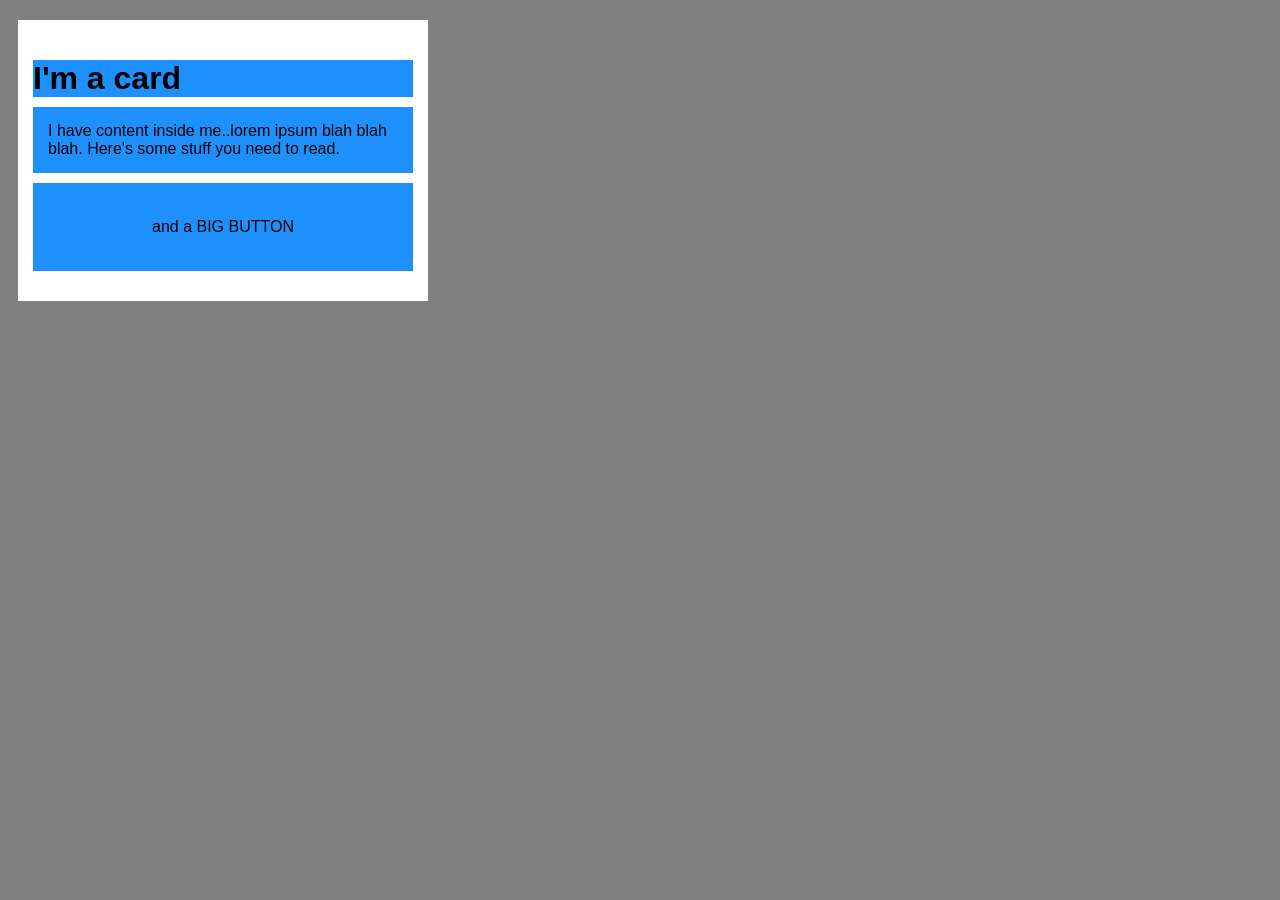
<file: foundations/block-and-inline/02-margin-and-padding-2/index.html>
<!DOCTYPE html>
<html lang="en">
  <head>
    <meta charset="UTF-8">
    <meta http-equiv="X-UA-Compatible" content="IE=edge">
    <meta name="viewport" content="width=device-width, initial-scale=1.0">
    <title>Margin and Padding exercise 2</title>
    <link rel="stylesheet" href="style.css">
  </head>
  <body>
    <div class="card">
      <h1 class="title">I'm a card</h1>
      <p class="content">I have content inside me..lorem ipsum blah blah blah. Here's some stuff you need to read.</p>
      <div class="button-container">and a <button">BIG BUTTON</button></div>
    </div>
  </body>
</html>
</file>
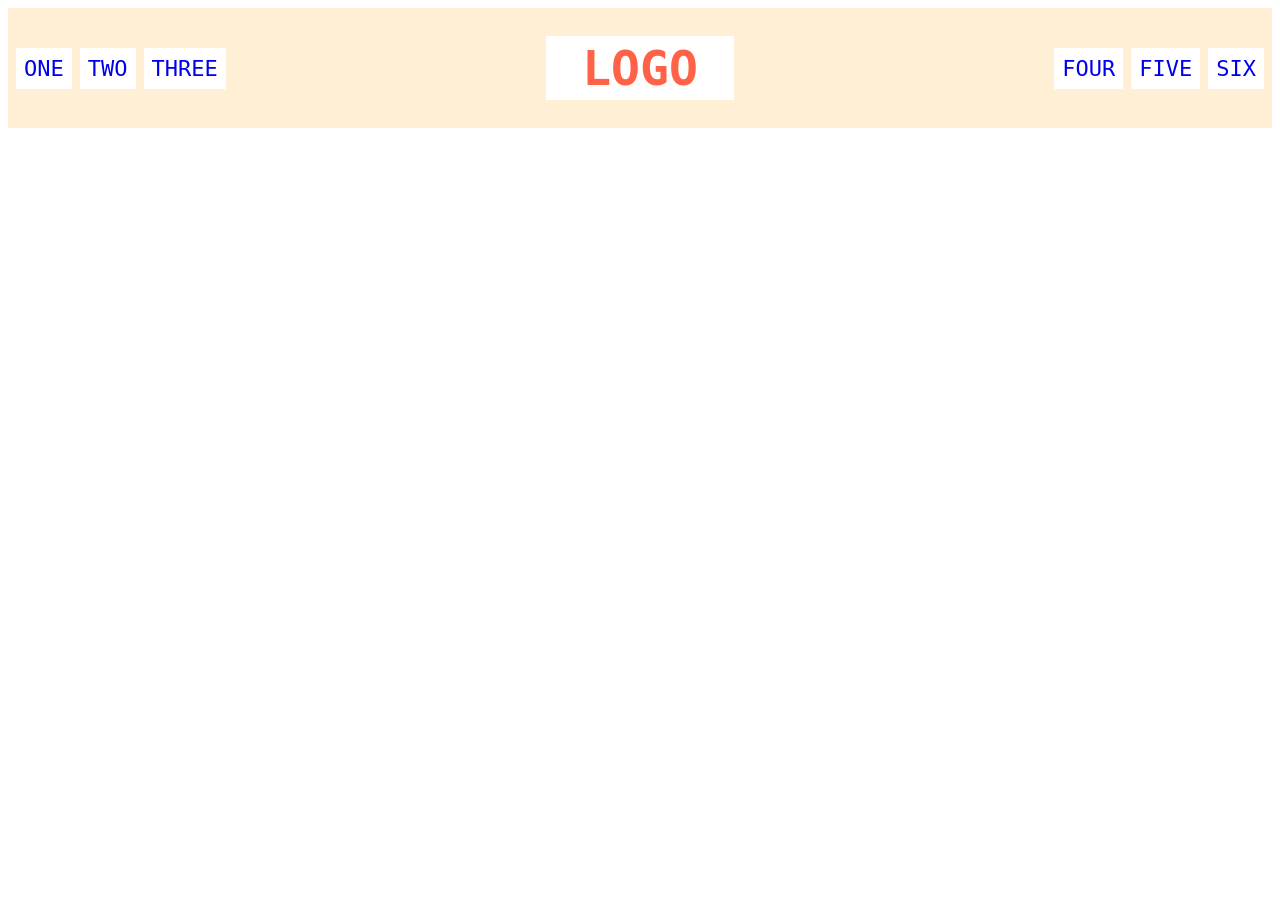
<file: foundations/flex/02-flex-header/index.html>
<!DOCTYPE html>
<html lang="en">
  <head>
    <meta charset="UTF-8">
    <meta http-equiv="X-UA-Compatible" content="IE=edge">
    <meta name="viewport" content="width=device-width, initial-scale=1.0">
    <title>Flex Header</title>
    <link rel="stylesheet" href="style.css">
  </head>
  <body>
    <div class="header">
      <div class="left-links">
        <ul id="left">
          <li><a href="#">ONE</a></li>
          <li><a href="#">TWO</a></li>
          <li><a href="#">THREE</a></li>
        </ul>
      </div>
      <div class="logo">LOGO</div>
      <div class="right-links">
        <ul id="right">
          <li><a href="#">FOUR</a></li>
          <li><a href="#">FIVE</a></li>
          <li><a href="#">SIX</a></li>
        </ul>
      </div>
    </div>
  </body>
</html>
</file>
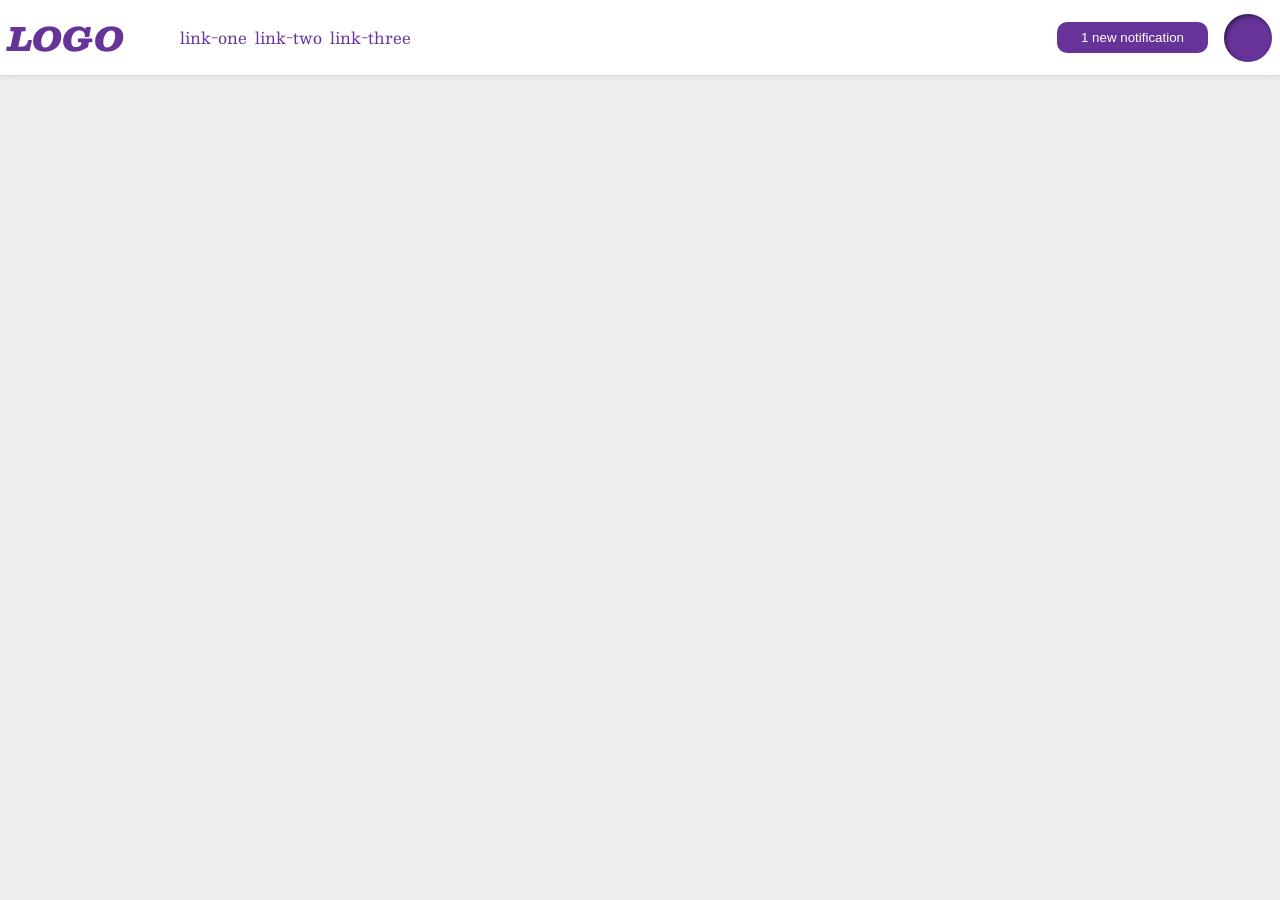
<file: foundations/flex/03-flex-header-2/index.html>
<!DOCTYPE html>
<html lang="en">
  <head>
    <meta charset="UTF-8">
    <meta http-equiv="X-UA-Compatible" content="IE=edge">
    <meta name="viewport" content="width=device-width, initial-scale=1.0">
    <title>Flex Header 2</title>
    <link rel="stylesheet" href="style.css">
  </head>
  <body>
    <div class="header">
      <div id="left">
      <div class="logo">
        LOGO
      </div>
      <ul class="links">
        <li><a href="https://google.com">link-one</a></li>
        <li><a href="https://google.com">link-two</a></li>
        <li><a href="https://google.com">link-three</a></li>
      </ul>
      </div>
      <div id="right">
      <button class="notifications">
        1 new notification
      </button>
      <div class="profile-image"></div>
    </div>
    </div>
  </body>
</html>
</file>
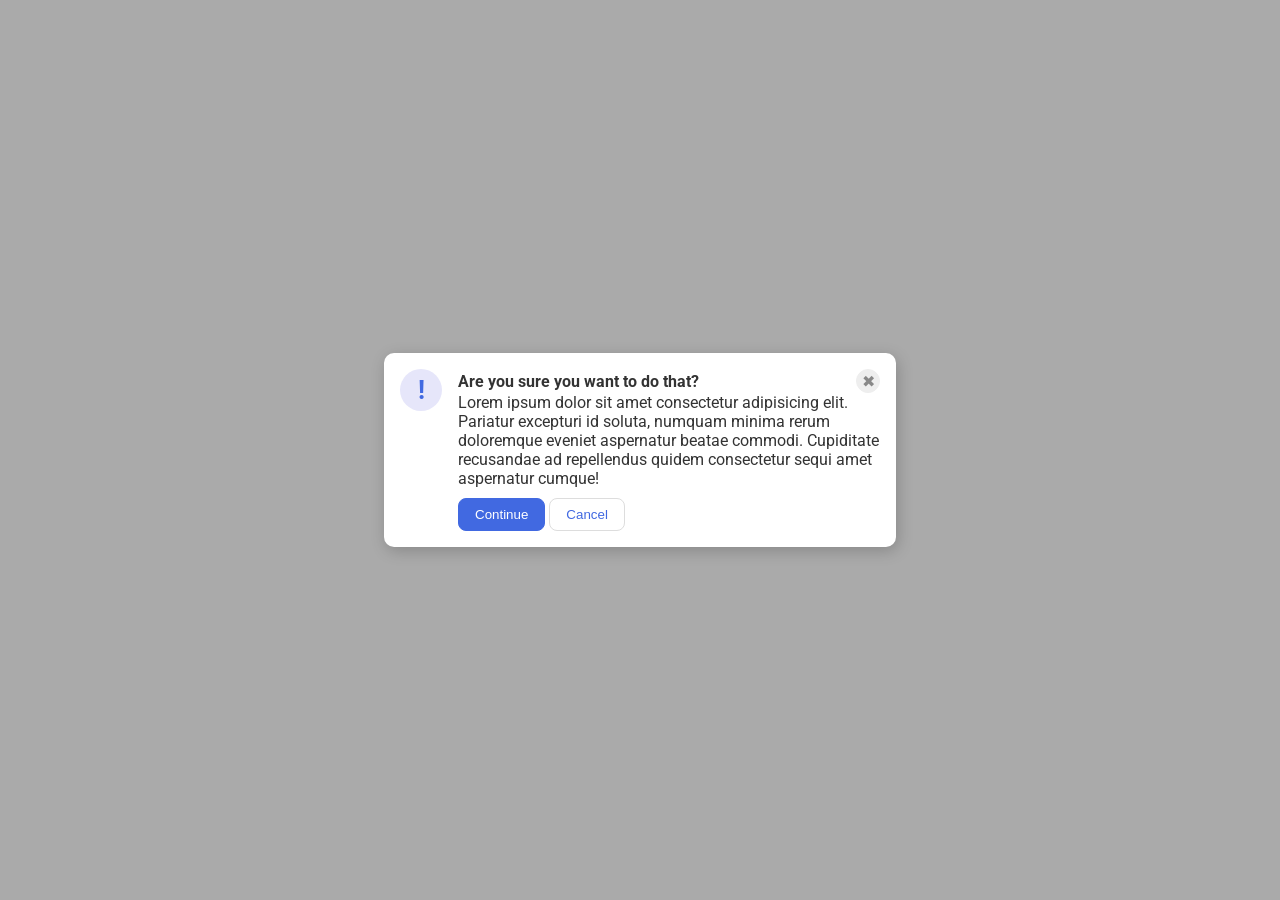
<file: foundations/flex/05-flex-modal/index.html>
<!DOCTYPE html>
<html lang="en">
  <head>
    <meta charset="UTF-8">
    <meta http-equiv="X-UA-Compatible" content="IE=edge">
    <meta name="viewport" content="width=device-width, initial-scale=1.0">
    <link rel="stylesheet" href="style.css">
    <title>Modal</title>
  </head>
  <body>
    <div class="modal">
      <div class="icon">!</div>
      <div class="card">
          <div class="header">Are you sure you want to do that?
          <button class="close-button">✖</button>
        </div>
        <div class="text">Lorem ipsum dolor sit amet consectetur adipisicing elit. Pariatur excepturi id soluta, numquam minima rerum doloremque eveniet aspernatur beatae commodi. Cupiditate recusandae ad repellendus quidem consectetur sequi amet aspernatur cumque!</div>
        <button class="continue">Continue</button>
        <button class="cancel">Cancel</button>
        </div>
        </div>
      </div>
  </body>
</html>
</file>
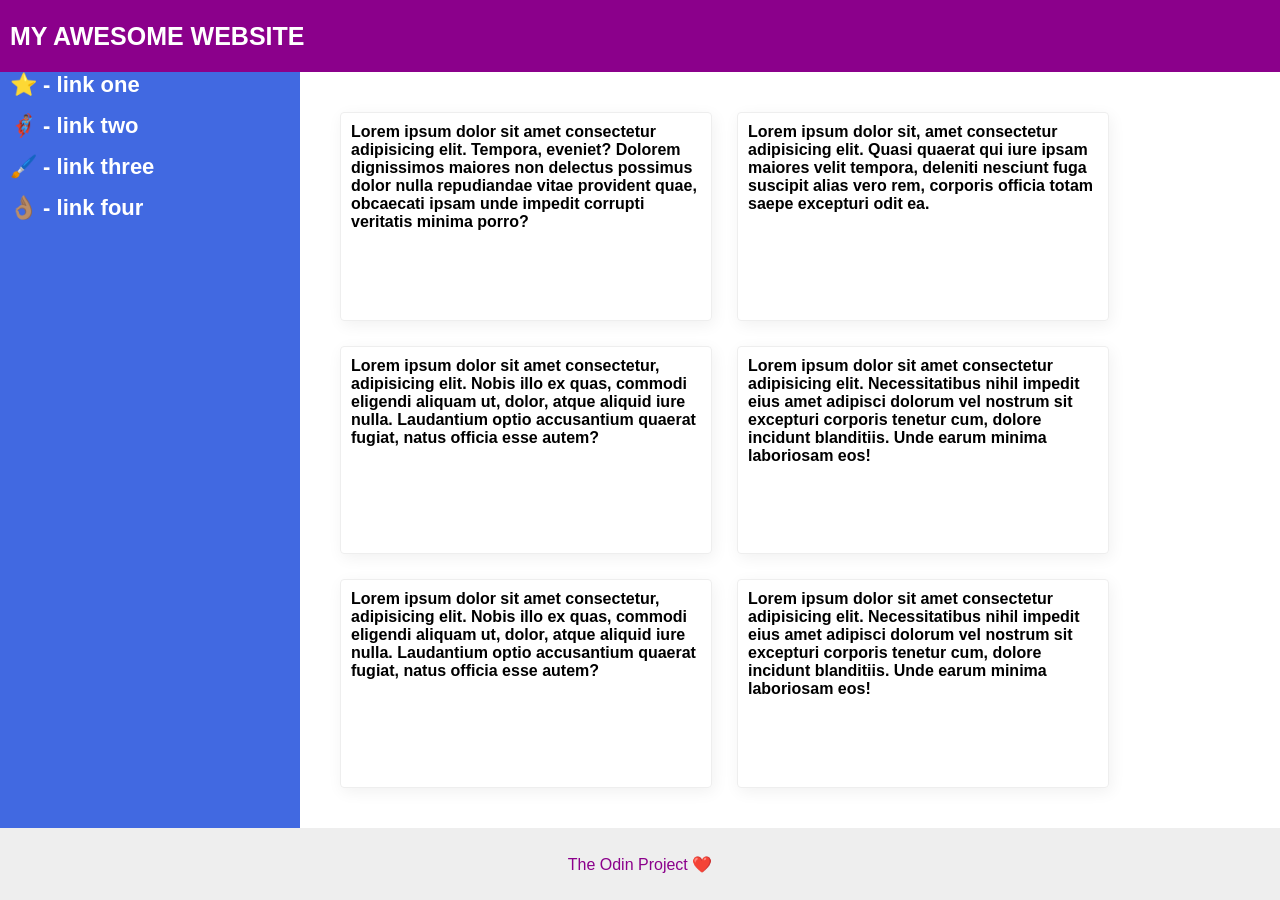
<file: foundations/flex/07-flex-layout-2/index.html>
<!DOCTYPE html>
<html lang="en">
  <head>
    <meta charset="UTF-8">
    <meta http-equiv="X-UA-Compatible" content="IE=edge">
    <meta name="viewport" content="width=device-width, initial-scale=1.0">
    <title>The Holy Grail</title>
    <link rel="stylesheet" href="style.css">
  </head>
  <body>
    <div class="header">
      MY AWESOME WEBSITE
    </div>
    
    <div class="content">
      <div class="sidebar">
        <ul>
          <li><a href="#">⭐ - link one</a></li>
          <li><a href="#">🦸🏽‍♂️ - link two</a></li>
          <li><a href="#">🖌️ - link three</a></li>
          <li><a href="#">👌🏽 - link four</a></li>
        </ul>
      </div>
      <div class="cards-container">
        <div class="card">Lorem ipsum dolor sit amet consectetur adipisicing elit. Tempora, eveniet? Dolorem dignissimos maiores non delectus possimus dolor nulla repudiandae vitae provident quae, obcaecati ipsam unde impedit corrupti veritatis minima porro?</div>
        <div class="card">Lorem ipsum dolor sit, amet consectetur adipisicing elit. Quasi quaerat qui iure ipsam maiores velit tempora, deleniti nesciunt fuga suscipit alias vero rem, corporis officia totam saepe excepturi odit ea.</div>
        <div class="card">Lorem ipsum dolor sit amet consectetur, adipisicing elit. Nobis illo ex quas, commodi eligendi aliquam ut, dolor, atque aliquid iure nulla. Laudantium optio accusantium quaerat fugiat, natus officia esse autem?</div>
        <div class="card">Lorem ipsum dolor sit amet consectetur adipisicing elit. Necessitatibus nihil impedit eius amet adipisci dolorum vel nostrum sit excepturi corporis tenetur cum, dolore incidunt blanditiis. Unde earum minima laboriosam eos!</div>
        <div class="card">Lorem ipsum dolor sit amet consectetur, adipisicing elit. Nobis illo ex quas, commodi eligendi aliquam ut, dolor, atque aliquid iure nulla. Laudantium optio accusantium quaerat fugiat, natus officia esse autem?</div>
        <div class="card">Lorem ipsum dolor sit amet consectetur adipisicing elit. Necessitatibus nihil impedit eius amet adipisci dolorum vel nostrum sit excepturi corporis tenetur cum, dolore incidunt blanditiis. Unde earum minima laboriosam eos!</div>
      </div>
    </div>
    <div class="footer">
      The Odin Project ❤️
    </div>
  </body>
</html>
</file>
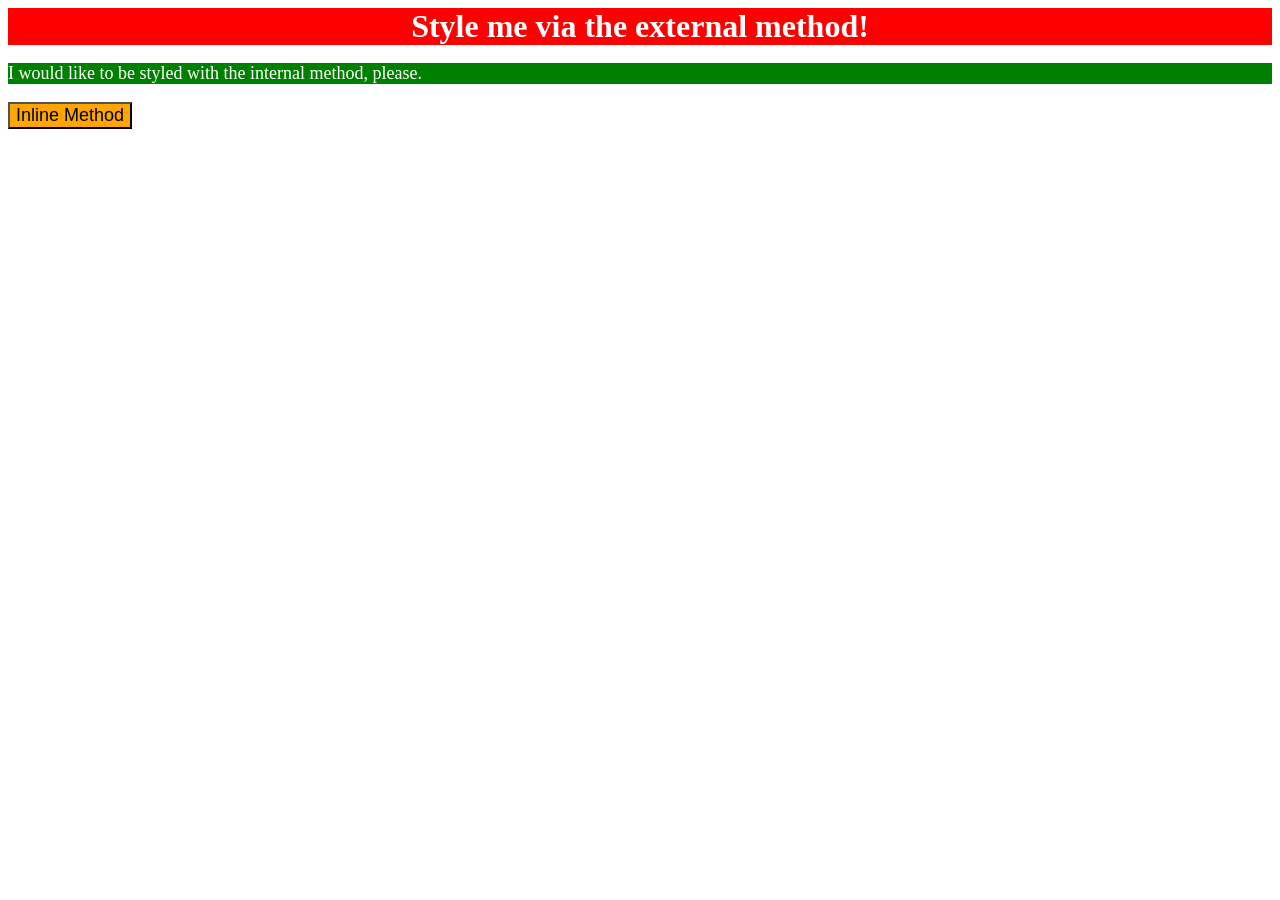
<file: foundations/intro-to-css/01-css-methods/index.html>
<!DOCTYPE html>
<html lang="en">
  <head>
    <meta charset="UTF-8">
    <meta http-equiv="X-UA-Compatible" content="IE=edge">
    <meta name="viewport" content="width=device-width, initial-scale=1.0">
    <title>Methods for Adding CSS</title>
    <link rel="stylesheet" href="styles.css">
    <style>
      p {
        color: white;
        background-color: green;
        font-size: 18px;
      }
    </style>
  </head>
  <body>
    <div>Style me via the external method!</div>
    <p>I would like to be styled with the internal method, please.</p>
    <button style="background-color: orange; font-size: 18px;">Inline Method</button>
  </body>
</html>
</file>
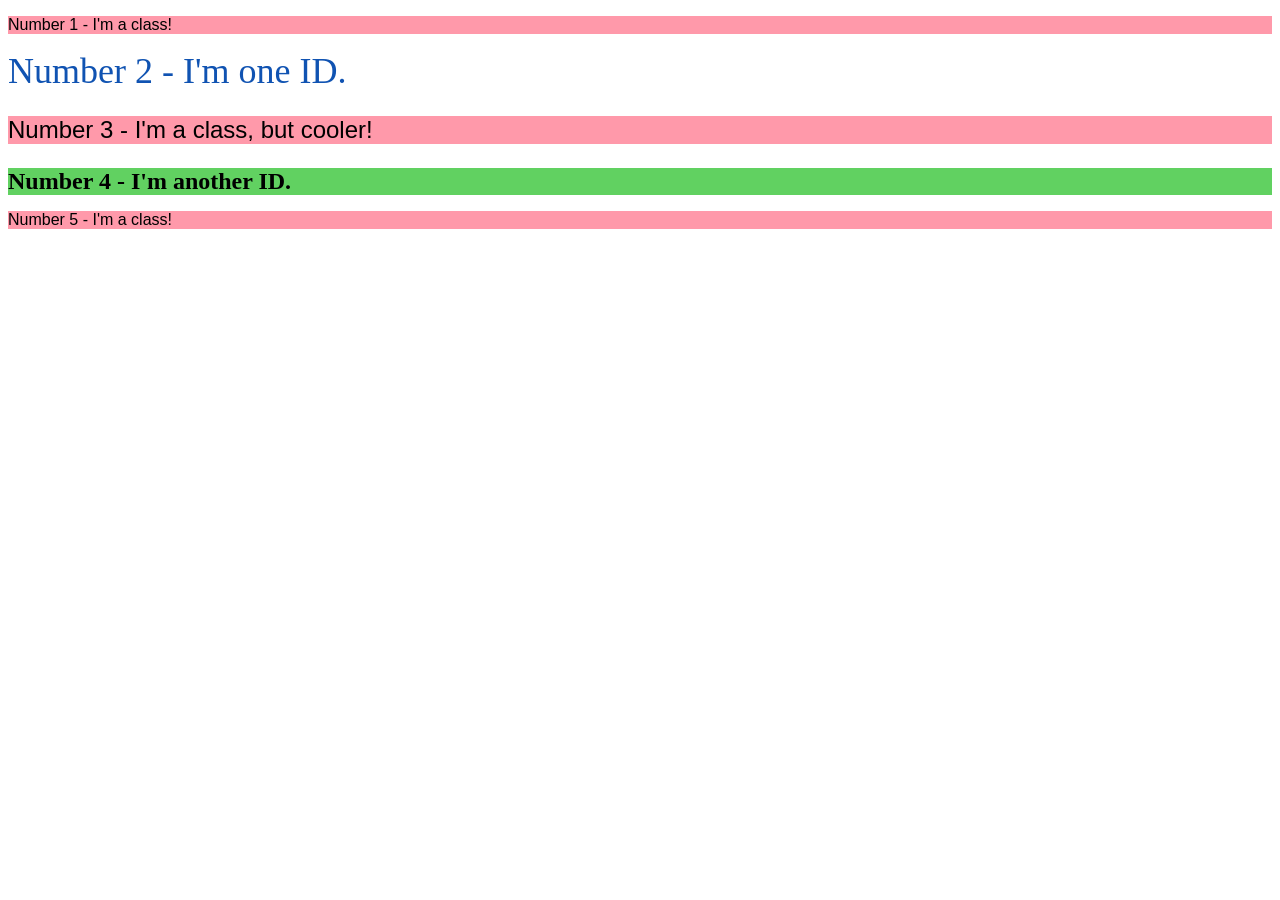
<file: foundations/intro-to-css/02-class-id-selectors/index.html>
<!DOCTYPE html>
<html lang="en">
  <head>
    <meta charset="UTF-8">
    <meta http-equiv="X-UA-Compatible" content="IE=edge">
    <meta name="viewport" content="width=device-width, initial-scale=1.0">
    <title>Class and ID Selectors</title>
    <link rel="stylesheet" href="style.css">
  </head>
  <body>
    <p>Number 1 - I'm a class!</p>
    <div id="no2">Number 2 - I'm one ID.</div>
    <p class="no3">Number 3 - I'm a class, but cooler!</p>
    <div id="no4">Number 4 - I'm another ID.</div>
    <p>Number 5 - I'm a class!</p>
  </body>
</html>
</file>
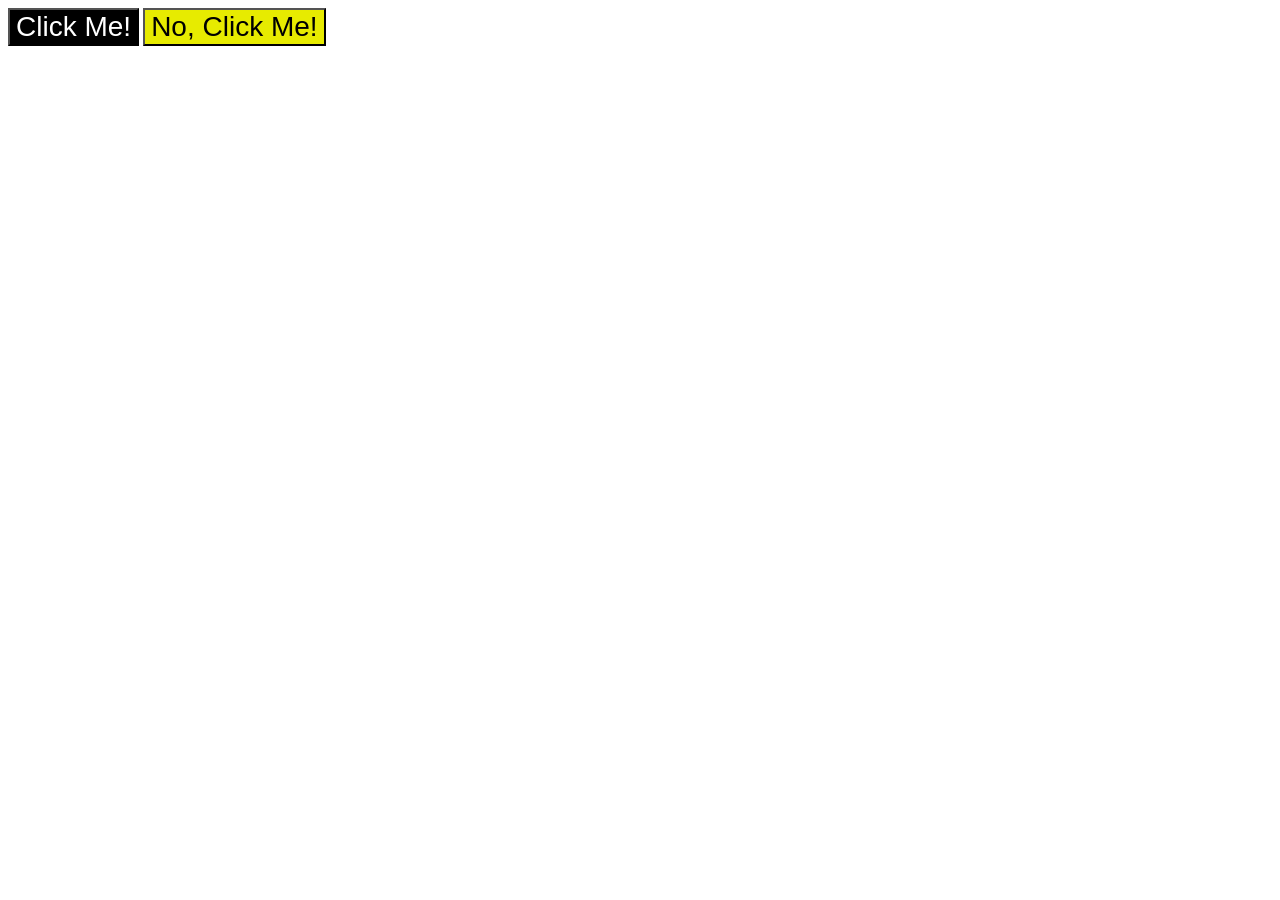
<file: foundations/intro-to-css/03-grouping-selectors/index.html>
<!DOCTYPE html>
<html lang="en">
  <head>
    <meta charset="UTF-8">
    <meta http-equiv="X-UA-Compatible" content="IE=edge">
    <meta name="viewport" content="width=device-width, initial-scale=1.0">
    <title>Grouping Selectors</title>
    <link rel="stylesheet" href="style.css">
  </head>
  <body>
    <button class="first">Click Me!</button>
    <button class="second">No, Click Me!</button>
  </body>
</html>
</file>
<file: foundations/block-and-inline/02-margin-and-padding-2/style.css>
body {
  background: gray;
  font-family: sans-serif;

}

.card {
  background: white;
  margin: 20px 10px;
  padding: 30px 5px 20px 5px;
  width: 400px;
}

.title,
.content,
.button-container {
  background: dodgerblue;
  margin: 10px;
}

button {
  background: white;
  display: block;
  margin:0 auto;
  padding: 15px;
}

.button-container {
  text-align:center;
  padding: 35px;
}

.content {
  padding: 15px;
}
</file>
<file: foundations/flex/02-flex-header/style.css>
.header  {
  font-family: monospace;
  background: papayawhip;
  display: flex;
  justify-content: space-between;
  align-items: center;
  padding: 8px;
}

.logo {
  font-size: 48px;
  font-weight: 900;
  color: tomato;
  background: white;
  padding: 4px 36px;
  margin: 20px;
}

ul {
  /* this removes the dots on the list items*/
  list-style-type: none;
  display: flex; 
  margin: 0;

  padding: 0;

  gap: 8px;
}



a {
  font-size: 22px;
  background: white;
  padding: 8px;
  /* this removes the line under the links */
  text-decoration: none;
}
</file>
<file: foundations/flex/03-flex-header-2/style.css>
/* this is some magical font-importing.  
you'll learn about it later. */
@import url('https://fonts.googleapis.com/css2?family=Besley:ital,wght@0,400;1,900&display=swap');

body {
  margin: 0;
  background: #eee;
  font-family: Besley, serif;
}

.header {
  background: white;
  border-bottom: 1px solid #ddd;
  box-shadow: 0 0 8px rgba(0,0,0,.1);

}

.profile-image {
  background: rebeccapurple;
  box-shadow: inset 2px 2px 4px rgba(0,0,0,.5);
  border-radius: 50%;
  width: 48px;
  height: 48px;
}

.logo {
  color: rebeccapurple;
  font-size: 32px;
  font-weight: 900;
  font-style: italic;

}

button {
  border: none;
  border-radius: 8px;
  background: rebeccapurple;
  color: white;
  padding: 8px 24px;
  border-radius: 10px;
}

a {
  /* this removes the line under our links */
  text-decoration: none;
  color: rebeccapurple;
}

ul {
  list-style-type: none;
  display: flex;
  gap: 8px;
}
 
.header {
  display:flex;
  justify-content: space-between;
  padding: 8px;
}

#left,
#right {
  display: flex;
  align-items: center;
  gap: 16px;

}
</file>
<file: foundations/flex/05-flex-modal/style.css>
@import url('https://fonts.googleapis.com/css2?family=Roboto:wght@400;700&display=swap');

html, body {
  height: 100%;
}

body {
  font-family: Roboto, sans-serif;
  margin: 0;
  background: #aaa;
  color: #333;
  /* I'll give you this one for free lol */
  display: flex;
  align-items: center;
  justify-content: center;
}

.modal {
  background: white;
  width: 480px;
  border-radius: 10px;
  box-shadow: 2px 4px 16px rgba(0,0,0,.2);
}

.icon {
  color: royalblue;
  font-size: 26px;
  font-weight: 700;
  background: lavender;
  width: 42px;
  height: 42px;
  border-radius: 50%;
  display: flex;
  align-items: center;
  justify-content: center;
}

.close-button {
  background: #eee;
  border-radius: 50%;
  color: #888;
  font-weight: 400;
  font-size: 16px;
  height: 24px;
  width: 24px;
  display: flex;
  align-items: center;
  justify-content: center;
  border: 1px solid #eee;
  padding: 0;
}

button {
  cursor: pointer;
  padding: 8px 16px;
  border-radius: 8px;
}

button.continue {
  background: royalblue;
  border: 1px solid royalblue;
  color: white;
}

button.cancel {
  background: white;
  border: 1px solid #ddd;
  color: royalblue;
}

.modal {
  display:flex;
  gap: 16px;
  padding: 16px;
}

.header {
  display: flex;
  justify-content: space-between;
  align-items: center;
  font-weight: bold;
}

.icon {
  flex-shrink: 0;
}

.text {
  margin-bottom: 10px;
}
</file>
<file: foundations/flex/07-flex-layout-2/style.css>
body {
  font-family: -apple-system, BlinkMacSystemFont, 'Segoe UI', Roboto, Oxygen, Ubuntu, Cantarell, 'Open Sans', 'Helvetica Neue', sans-serif;
  margin: 0;
  min-height: 100vh;
  display: flex;
  flex-direction: column;
}

.header {
  height: 72px;
  background: darkmagenta;
  color: white;
  font-family: Arial, Helvetica, sans-serif ;
  font-weight: 900;
  font-size: 25px;
  display: flex;
  align-items: center;
  padding-left: 10px;
}

.footer {
  height: 72px;
  background: #eee;
  color: darkmagenta;
}

.sidebar {
  width: 300px;
  background: royalblue;
  box-sizing: border-box;
  flex-shrink: 0;
  display: flex;
  flex-direction: column;
  align-items: flex-start;
  padding-left: 10px;
  font-size: 22px;
}

.card {
  border: 1px solid #eee;
  box-shadow: 2px 4px 16px rgba(0,0,0,.06);
  border-radius: 4px;
  width: 350px;
  flex-shrink: 0;
  padding: 10px;
  font-weight: bold;
}


/* main solution */

.content {
  display: flex;
  flex: 1;
}

.footer {
  margin-top: auto;
  display: flex;
  justify-content: center;
  align-items: center;
}

.cards-container {
  display: flex;
  flex-flow: row wrap;
  padding: 40px;
  gap: 25px;

}

ul {
  list-style: none;
  margin: 0;
  padding: 0;
  display: flex;
  flex-direction: column;
  gap: 15px;
}

a {
  text-decoration: none;
  color: white;
  font-weight: bold;
}
</file>
<file: foundations/intro-to-css/01-css-methods/styles.css>
div {
    color: white;
    background-color: red;
    font-size: 32px;
    font-weight: bold;
    text-align: center;
}
</file>
<file: foundations/intro-to-css/02-class-id-selectors/style.css>
/* Add CSS Styling */
p {
    background-color: hsl(350, 100%, 80%);
    font-family: verdana,"deja vu sans",sans-serif;
    
}

#no2 {
    color: hsl(215, 84%, 38%);
     font-size: 36px;
}

#no4 {
    background-color: hsl(120, 55%, 60%);
    font-weight: bold;
    font-size: 24px;
}

.no3 {
    font-size: 24px;
}
</file>
<file: foundations/intro-to-css/03-grouping-selectors/style.css>
/* Add CSS Styling */
.first {
    background-color: black;
    color: white;
}

.second {
    background-color: hsl(61, 100%, 46%);
}

.first,
.second {
    font-size: 28px;
    font-family: helvetica,'times new roman', sans-serif;

}
</file>
